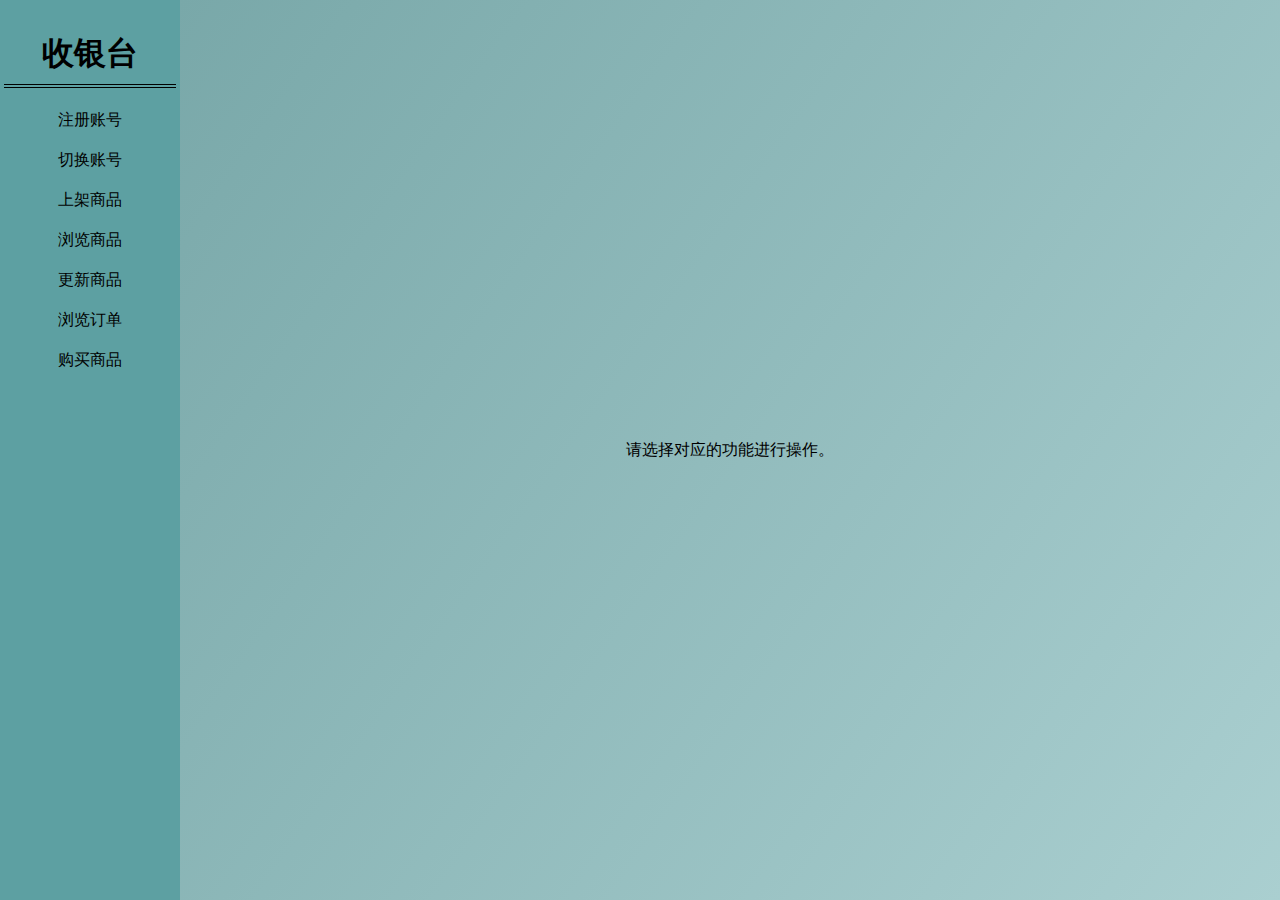
<file: src/main/resources/static/index.html>
<!DOCTYPE html>
<html lang="zh-hans">
	<head>
	<meta charset="UTF-8">
	<title>收银台</title>
	<link rel="stylesheet" href="./css/common.css">
	</head>
	<body>
	<div class="导航栏">
		<h1>收银台</h1>
		<ol>
			<li><a href="/register.html">注册账号</a></li>
			<li><a href="/login.html">切换账号</a></li>
			<li><a href="/product/create.html">上架商品</a></li>
			<li><a href="/product/list.html">浏览商品</a></li>
			<li><a href="/product/update.html">更新商品</a></li>
			<li><a href="/order/list.html">浏览订单</a></li>
			<li><a href="/order/create.html">购买商品</a></li>
		</ol>
	</div>
	<div class="功能区">
		<p>请选择对应的功能进行操作。</p>
	</div>
	</body>
</html>
</file>
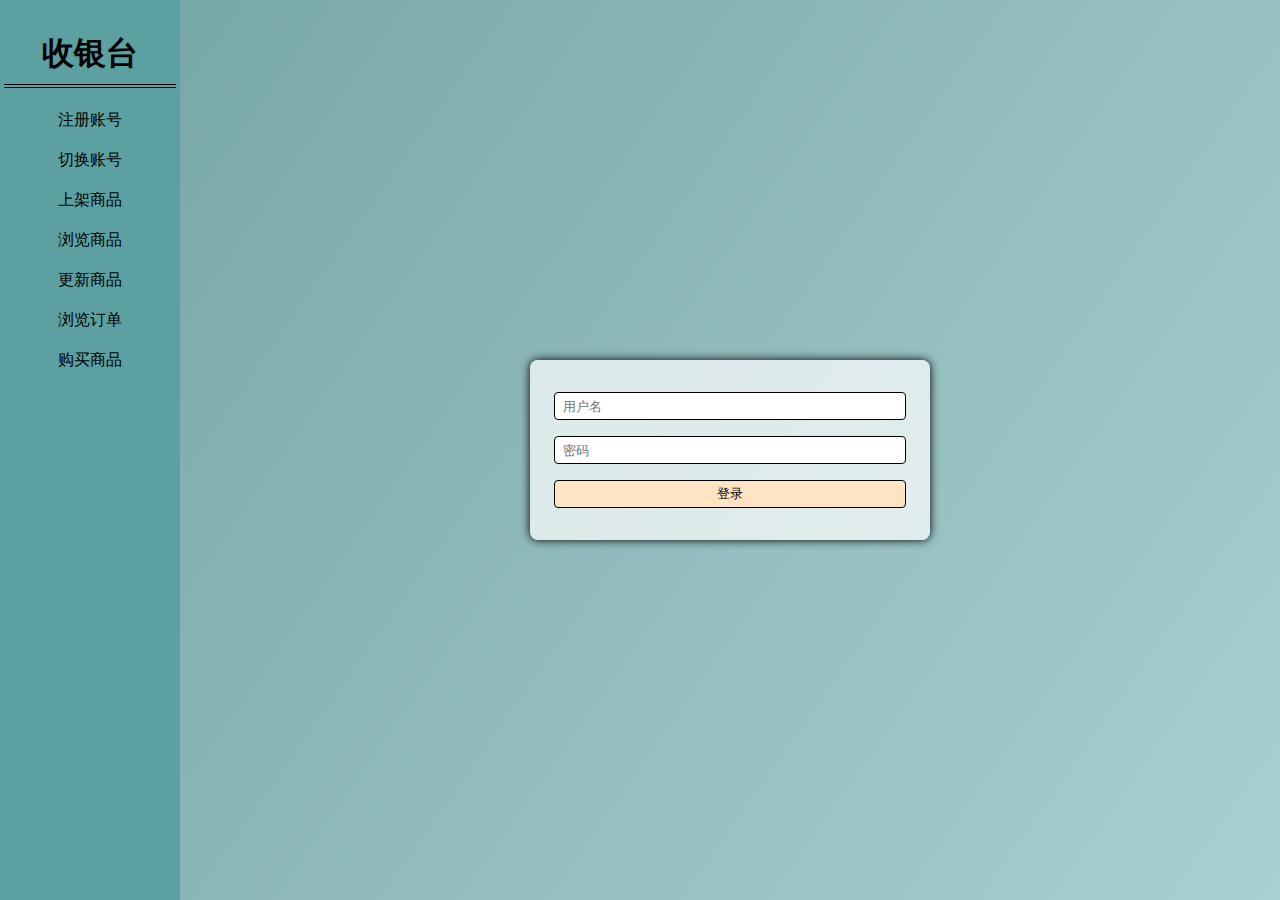
<file: src/main/resources/static/login.html>
<!DOCTYPE html>
<html lang="zh-hans">
	<head>
	<meta charset="UTF-8">
	<title>收银台 | 切换账号</title>
	<link rel="stylesheet" href="./css/common.css">
	<link rel="stylesheet" href="./css/form.css">
	</head>
	<body>
	<div class="导航栏">
		<h1>收银台</h1>
		<ol>
			<li><a href="/register.html">注册账号</a></li>
			<li><a href="/login.html">切换账号</a></li>
			<li><a href="/product/create.html">上架商品</a></li>
			<li><a href="/product/list.html">浏览商品</a></li>
			<li><a href="/product/update.html">更新商品</a></li>
			<li><a href="/order/list.html">浏览订单</a></li>
			<li><a href="/order/create.html">购买商品</a></li>
		</ol>
	</div>
	<div class="功能区">
		<form method="post" action="/login.do">
			<label>
				<input type="text" name="username" placeholder="用户名">
			</label>
			<label>
				<input type="text" name="password" placeholder="密码">
			</label>
			<button>登录</button>
		</form>
	</div>
	</body>
</html>
</file>
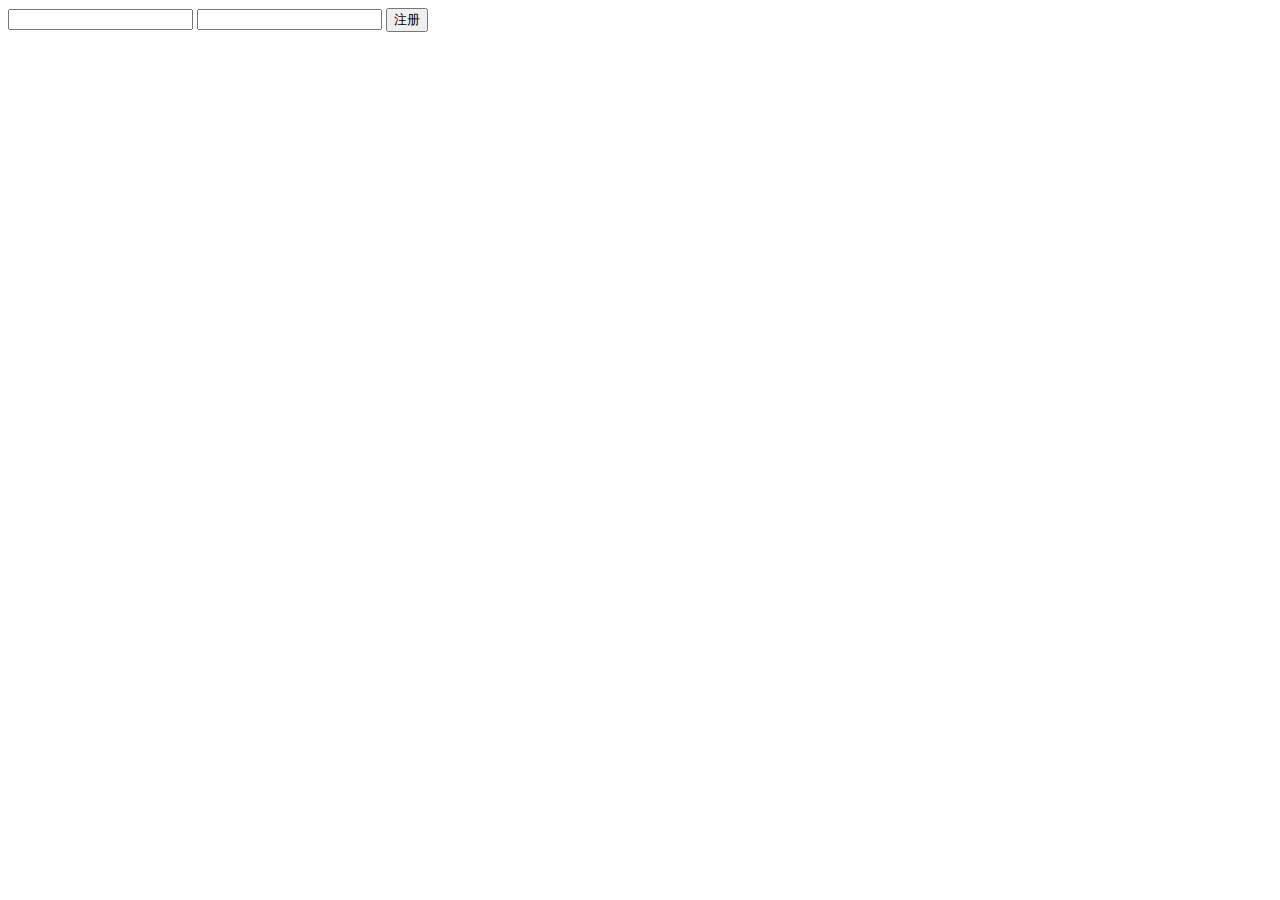
<file: src/main/resources/static/register.html>
<!DOCTYPE html>
<html lang="en">
	<head>
	<meta charset="UTF-8">
	<title>收银系统注册</title>
	</head>
	<body>
		<form method="post" action="register.do">
			<label>
				<input type="text" name="username">
			</label>
			<label>
				<input type="text" name="password">
			</label>
			<button>注册</button>
		</form>
	</body>
</html>
</file>
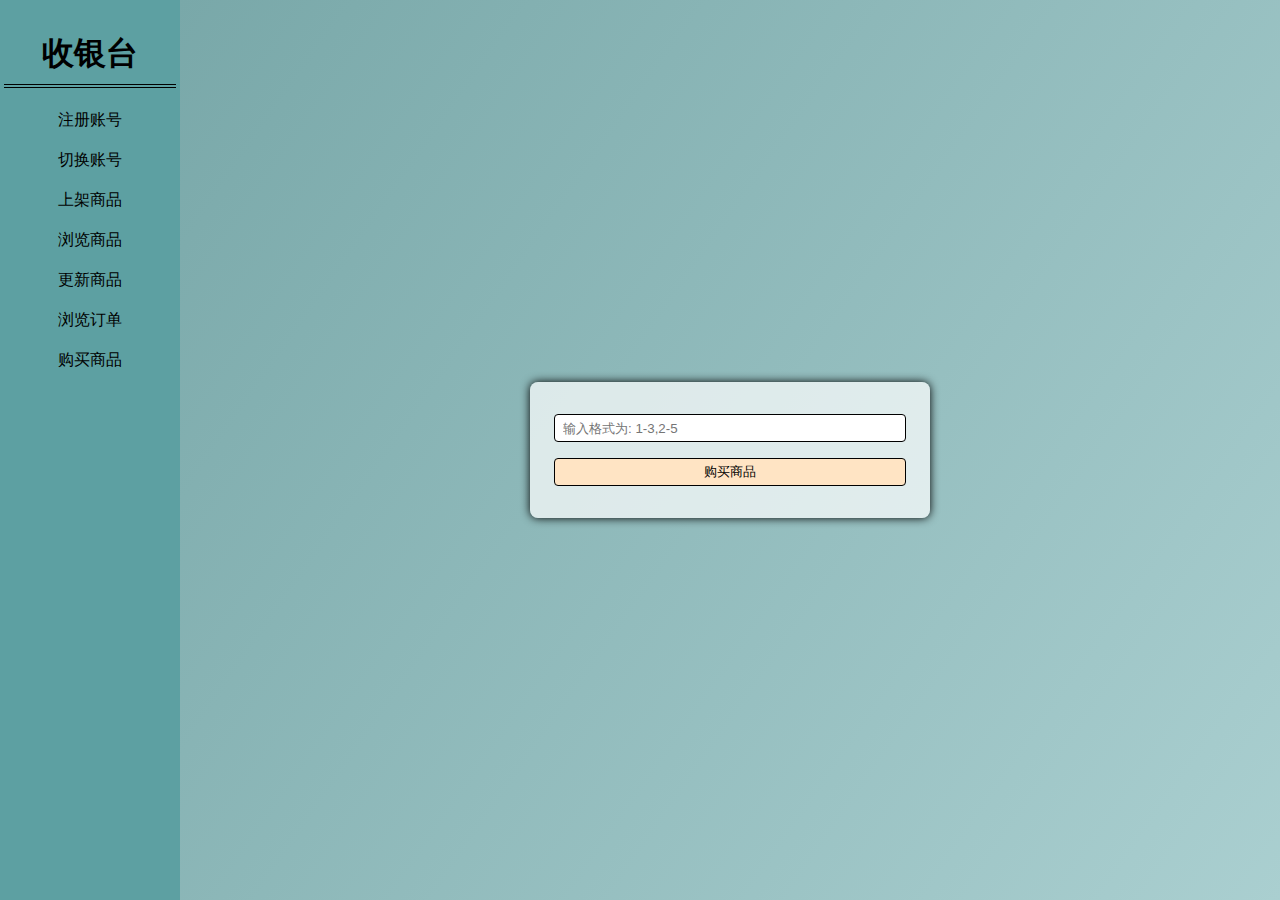
<file: src/main/resources/static/order/create.html>
<!DOCTYPE html>
<html lang="zh-hans">
	<head>
	<meta charset="UTF-8">
	<title>收银台 | 购买商品</title>
	<link rel="stylesheet" href="../css/common.css">
	<link rel="stylesheet" href="../css/form.css">
	</head>
	<body>
	<div class="导航栏">
		<h1>收银台</h1>
		<ol>
			<li><a href="/register.html">注册账号</a></li>
			<li><a href="/login.html">切换账号</a></li>
			<li><a href="/product/create.html">上架商品</a></li>
			<li><a href="/product/list.html">浏览商品</a></li>
			<li><a href="/product/update.html">更新商品</a></li>
			<li><a href="/order/list.html">浏览订单</a></li>
			<li><a href="/order/create.html">购买商品</a></li>
		</ol>
	</div>
	<div class="功能区">
		<form method="post" action="/order/create.do">
			<label>
				<input type="text" name="create-param" placeholder="输入格式为: 1-3,2-5">
			</label>
			<button>购买商品</button>
		</form>
	</div>
	</body>
</html>
</file>
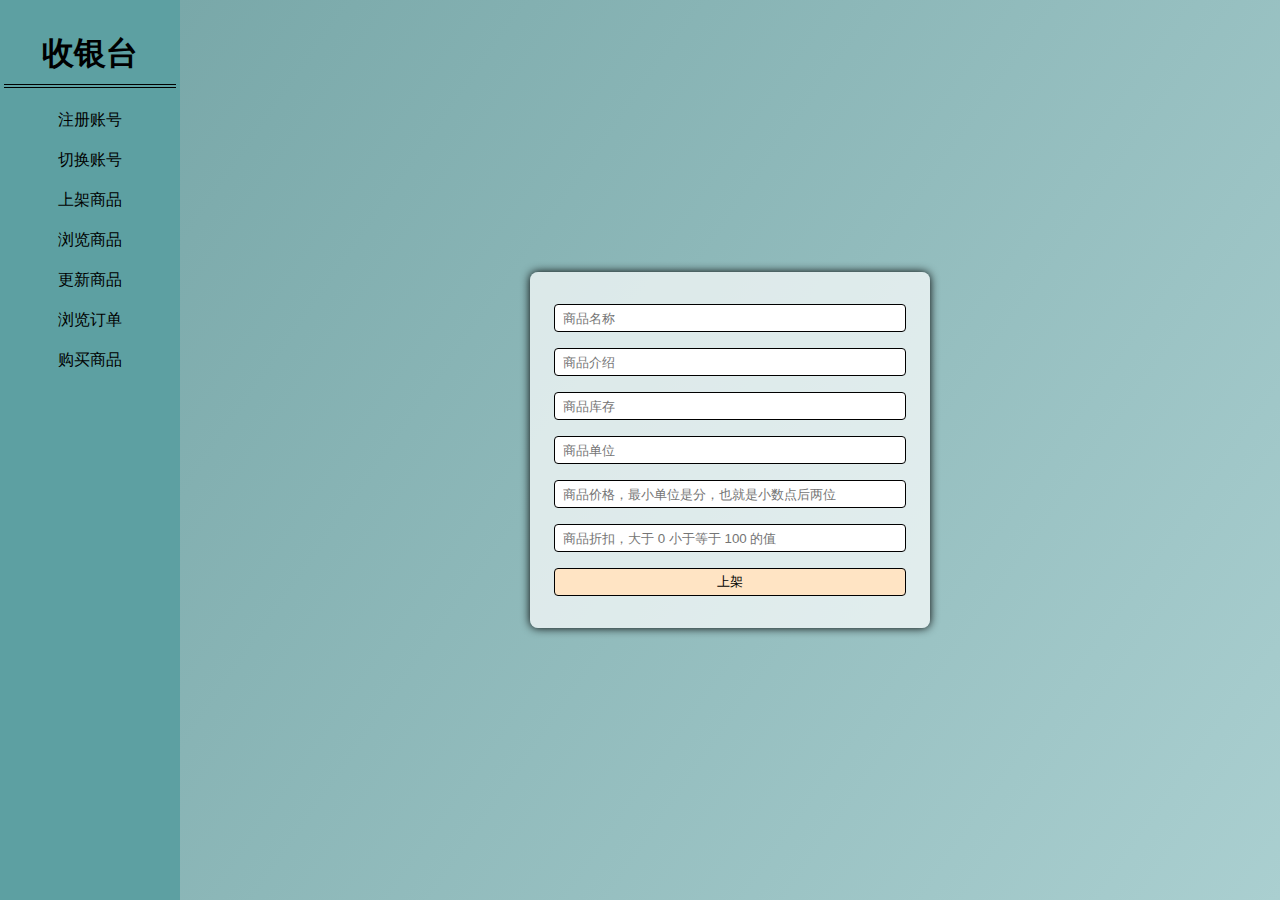
<file: src/main/resources/static/product/create.html>
<!DOCTYPE html>
<html lang="zh-hans">
	<head>
	<meta charset="UTF-8">
	<title>收银台 | 上架商品</title>
	<link rel="stylesheet" href="../css/common.css">
	<link rel="stylesheet" href="../css/form.css">
	</head>
	<body>
	<div class="导航栏">
		<h1>收银台</h1>
		<ol>
			<li><a href="/register.html">注册账号</a></li>
			<li><a href="/login.html">切换账号</a></li>
			<li><a href="/product/create.html">上架商品</a></li>
			<li><a href="/product/list.html">浏览商品</a></li>
			<li><a href="/product/update.html">更新商品</a></li>
			<li><a href="/order/list.html">浏览订单</a></li>
			<li><a href="/order/create.html">购买商品</a></li>
		</ol>
	</div>
	<div class="功能区">
		<form method="post" action="/product/create.do">
			<label>
				<input type="text" name="name" placeholder="商品名称">
			</label>
			<label>
				<input type="text" name="introduce" placeholder="商品介绍">
			</label>
			<label>
				<input type="text" name="stock" placeholder="商品库存">
			</label>
			<label>
				<input type="text" name="unit" placeholder="商品单位">
			</label>
			<label>
				<input type="text" name="price" placeholder="商品价格，最小单位是分，也就是小数点后两位">
			</label>
			<label>
				<input type="text" name="discount" placeholder="商品折扣，大于 0 小于等于 100 的值">
			</label>
			<button>上架</button>
		</form>
	</div>
	</body>
</html>
</file>
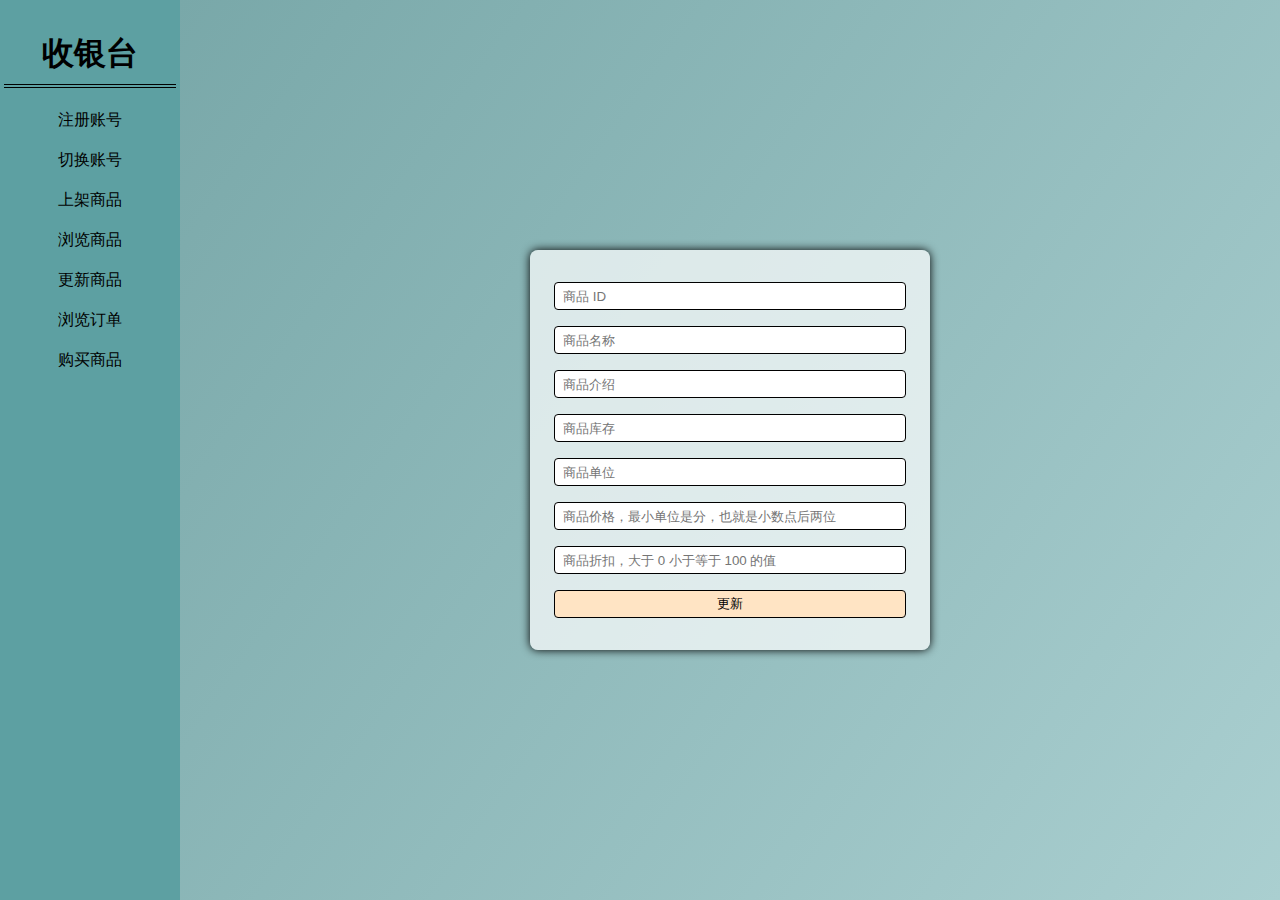
<file: src/main/resources/static/product/update.html>
<!DOCTYPE html>
<html lang="zh-hans">
	<head>
	<meta charset="UTF-8">
	<title>收银台 | 更新商品</title>
	<link rel="stylesheet" href="../css/common.css">
	<link rel="stylesheet" href="../css/form.css">
	</head>
	<body>
	<div class="导航栏">
		<h1>收银台</h1>
		<ol>
			<li><a href="/register.html">注册账号</a></li>
			<li><a href="/login.html">切换账号</a></li>
			<li><a href="/product/create.html">上架商品</a></li>
			<li><a href="/product/list.html">浏览商品</a></li>
			<li><a href="/product/update.html">更新商品</a></li>
			<li><a href="/order/list.html">浏览订单</a></li>
			<li><a href="/order/create.html">购买商品</a></li>
		</ol>
	</div>
	<div class="功能区">
		<form method="post" action="/product/update.do">
			<label>
				<input type="text" name="productId" placeholder="商品 ID">
			</label>
			<label>
				<input type="text" name="name" placeholder="商品名称">
			</label>
			<label>
				<input type="text" name="introduce" placeholder="商品介绍">
			</label>
			<label>
				<input type="text" name="stock" placeholder="商品库存">
			</label>
			<label>
				<input type="text" name="unit" placeholder="商品单位">
			</label>
			<label>
				<input type="text" name="price" placeholder="商品价格，最小单位是分，也就是小数点后两位">
			</label>
			<label>
				<input type="text" name="discount" placeholder="商品折扣，大于 0 小于等于 100 的值">
			</label>
			<button>更新</button>
		</form>
	</div>
	</body>
</html>
</file>
<file: src/main/resources/static/css/common.css>
* {
    margin: 0;
    padding: 0;
    box-sizing: border-box;
}

body {
    display: flex;
    align-items: stretch;
    justify-content: space-between;
    min-height: 100vh;
}

.导航栏 {
    background-color: #5da0a2;
    width: 180px;
    padding: 24px 4px;
}

.导航栏 h1 {
    text-align: center;
    padding: 8px;
    margin-bottom: 16px;
    border-bottom: 4px double #000;
}

.导航栏 ol {
    width: 100%;
    display: flex;
    flex-direction: column;
    justify-content: stretch;
    align-items: flex-start;
}

.导航栏 ol li {
    list-style: none;
    width: 100%;
    margin-bottom: 8px;
    height: 32px;
    line-height: 32px;
}

.导航栏 ol li a {
    display: inline-block;
    text-align: center;
    width: 100%;
    text-decoration: none;
    color: #000;
}

.导航栏 ol li:hover {
    background-color: rgba(255, 255, 255, .7);
}

.功能区 {
    background-image: linear-gradient(125deg, #79a8a9, #aacfd0);
    width: calc(100% - 180px);
    display: flex;
    align-items: center;
    justify-content: center;
}
</file>
<file: src/main/resources/static/css/form.css>
form {
    background-color: rgba(255, 255, 255, .7);
    padding: 24px;
    border-radius: 8px;
    box-shadow: 0 0 10px #000;

    width: 400px;
    display: flex;
    flex-direction: column;
    justify-content: flex-start;
    align-items: stretch;
}

form > * {
    margin: 8px 0;
}

label {
    width: 100%;
}

input {
    width: 100%;
}

input {
    padding: 4px 8px;
    outline: none;
    height: 28px;
    border-radius: 4px;
    border: 1px solid #000;
}

button {
    outline: none;
    height: 28px;
    border-radius: 4px;
    border: 1px solid #000;
    background-color: bisque;
}
</file>
